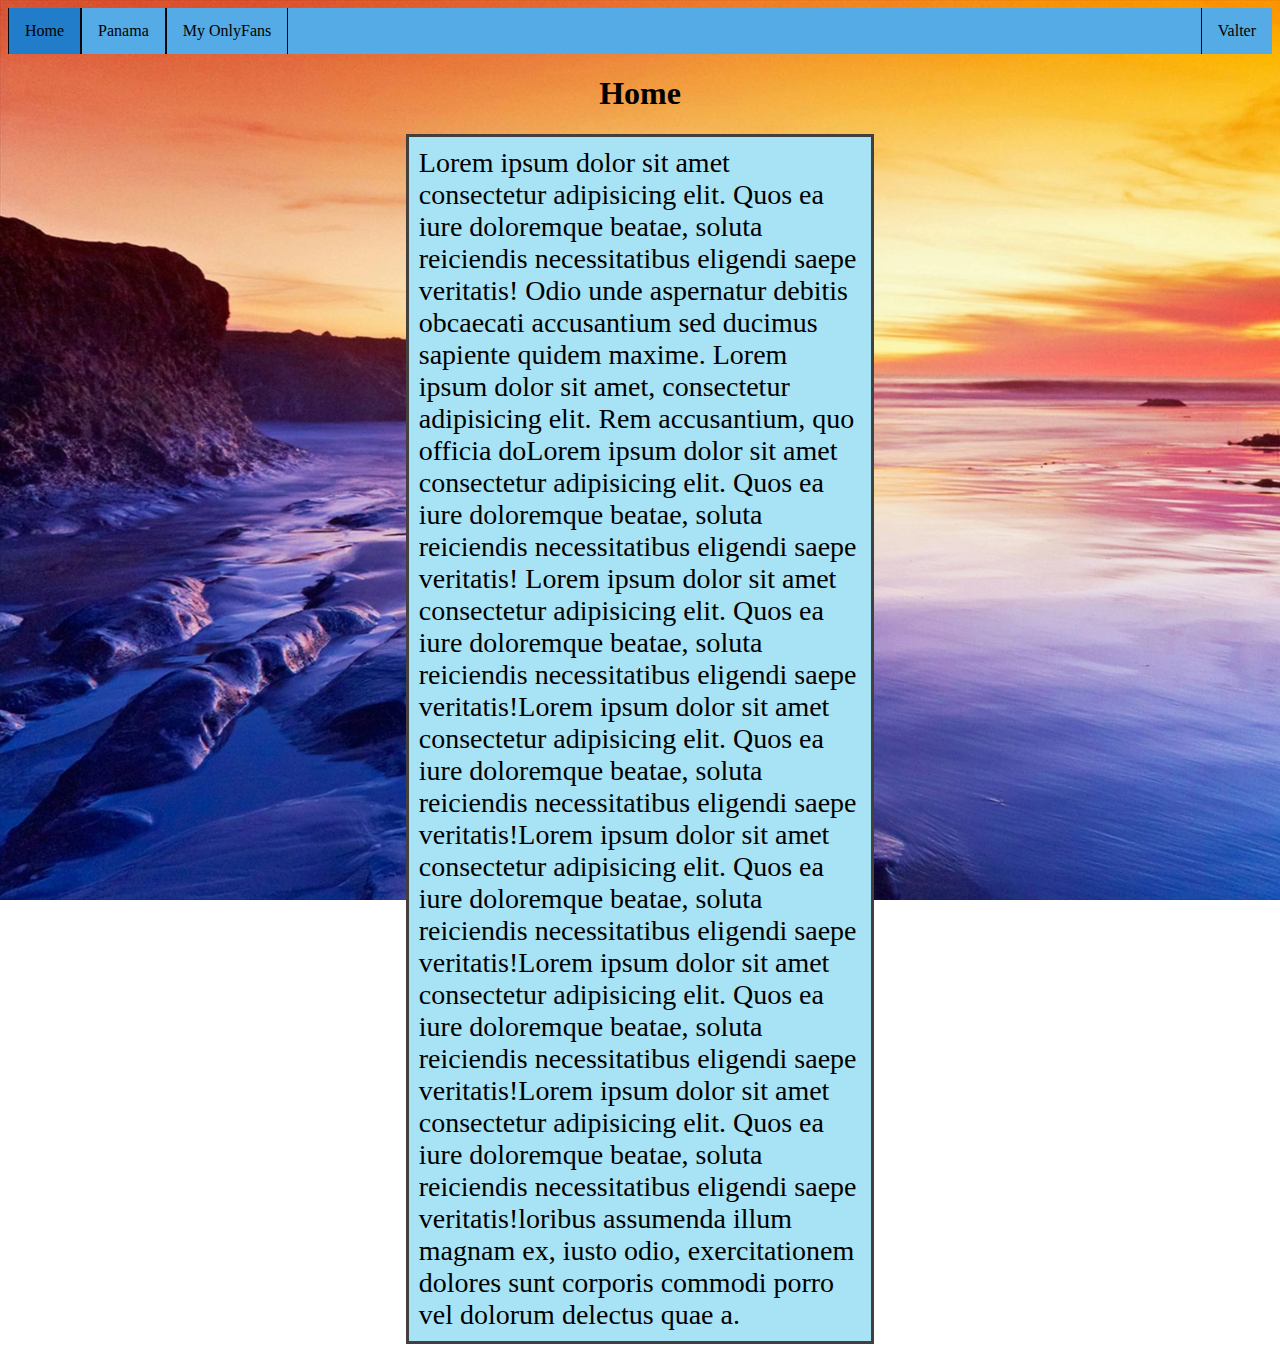
<file: sidmallen-Nybz-Creator-main/index.html>
<!DOCTYPE html>
<!-- Author: Alexander Grönlund EEDAT2 -->
<html>
  <head>
    <meta charset="utf-8">
    <meta name="viewport" content="width=device-width, initial-scale=1.0">
    <title>
      My Beginner Website
    </title>
    <link rel="stylesheet" href="minstil.css">
  </head>

  <body> 

    <ul>
      <li><a class="active" href="index.html">
        Home
      </a></li>
      <li><a href="rack.html">
        Panama
      </a></li>
      <li><a href="#" id="bait">
        My OnlyFans
      </a></li>
      <li style="float:right"><a href="#valter">
        Valter
      </a></li>
    </ul>

    <h1>
      Home
    </h1>

    <p>Lorem ipsum dolor sit amet consectetur adipisicing elit. Quos ea iure doloremque beatae, soluta reiciendis necessitatibus eligendi saepe veritatis!
      Odio unde aspernatur debitis obcaecati accusantium sed ducimus sapiente quidem maxime. Lorem ipsum dolor sit amet, consectetur adipisicing elit. Rem accusantium, quo officia doLorem ipsum dolor sit amet consectetur adipisicing elit. Quos ea iure doloremque beatae, soluta reiciendis necessitatibus eligendi saepe veritatis! Lorem ipsum dolor sit amet consectetur adipisicing elit. Quos ea iure doloremque beatae, soluta reiciendis necessitatibus eligendi saepe veritatis!Lorem ipsum dolor sit amet consectetur adipisicing elit. Quos ea iure doloremque beatae, soluta reiciendis necessitatibus eligendi saepe veritatis!Lorem ipsum dolor sit amet consectetur adipisicing elit. Quos ea iure doloremque beatae, soluta reiciendis necessitatibus eligendi saepe veritatis!Lorem ipsum dolor sit amet consectetur adipisicing elit. Quos ea iure doloremque beatae, soluta reiciendis necessitatibus eligendi saepe veritatis!Lorem ipsum dolor sit amet consectetur adipisicing elit. Quos ea iure doloremque beatae, soluta reiciendis necessitatibus eligendi saepe veritatis!loribus assumenda illum magnam ex, iusto odio, exercitationem dolores sunt corporis commodi porro vel dolorum delectus quae a.</p>
 
      <script src="javascript.js"></script>
  </body> 

</html>

<!-- Referens till eleven: https://www.w3schools.com/html/default.asp -->
<!-- TO DO LIST: Logotyp med mask image property, Responive Text Size, Show Different Images Depending on Browser Width, Media Queries, CSS Reset, Gå igenom feedback dokumentet.   -->
</file>
<file: sidmallen-Nybz-Creator-main/minstil.css>
/* Author: Alexander Grönlund EEdata2 */
html {
	min-height: 100%;
}

body {
	background-image: url(bilder/Sunset.webp);
	background-repeat: no-repeat;
	background-size: cover;
	background-attachment: fixed;
}

  

p {
	background: rgb(168, 226, 245);
	max-width: 35%;
	margin: auto;
	font-size: 28px;
	padding: 10px;
	border: 3px solid rgb(68, 63, 63); 
}

ul {
	list-style-type: none;
	margin: 0;
	padding: 0;
	overflow: hidden;
	background-color: #54abe6;
  }
		
		li {
		  float: left;
		  border-right:1px solid #070707;
		  border-left:1px solid #070707;
		}
		
		li:last-child {
		  border-right: none;
		}
		
		li a {
		  display: block;
		  color: rgb(0, 0, 0);
		  text-align: center;
		  padding: 14px 16px;
		  text-decoration: none;
		}
		
		li a:hover:not(.active) {
		  background-color: #217dc9;
		}
		
		.active {
		  background-color: #217dc9;
		}

		h1{
			text-align:center
		}

.responsive {
	max-width: 100%;
	height: auto;
	padding-top: 30px;
}

/* The Modal (background) */
.modal {
  display: none; /* Hidden by default */
  position: fixed; /* Stay in place */
  z-index: 1; /* Sit on top */
  padding-top: 100px; /* Location of the box */
  left: 0;
  top: 0;
  width: 100%; /* Full width */
  height: 100%; /* Full height */
  overflow: auto; /* Enable scroll if needed */
  background-color: rgb(0,0,0); /* Fallback color */
  background-color: rgba(0,0,0,0.4); /* Black w/ opacity */
}

/* Modal Content */
.modal-content {
  background-color: #f7f7f7;
  margin: auto;
  border: 1px solid #3b3838;
  width: 80%;
	padding-top: 50px;
  padding-right: 50px;
  padding-bottom: 50px;
  padding-left: 50px;
}

/* The Close Button */
.close {
  color: #aaaaaa;
  float: right;
  font-size: 28px;
  font-weight: bold;
}

.close:hover,
.close:focus {
  color: #000;
  text-decoration: none;
  cursor: pointer;
}

#borderimg {
  border: 10px solid transparent;
  padding: 15px;
  border-image: url(border.png) 30% round;
}

/* Makes the paragraph wider on screens with 1100 or less pixels */
@media only screen and (max-width: 1100px) {
  p {
   max-width: 60%;
  }
}

/* Makes the paragraph even wider on screens with 600 or less pixels */
@media only screen and (max-width: 600px) {
	p {
	 max-width:90%;
	}
}

/* Referens till eleven: https://www.w3schools.com/css/default.asp */
</file>
